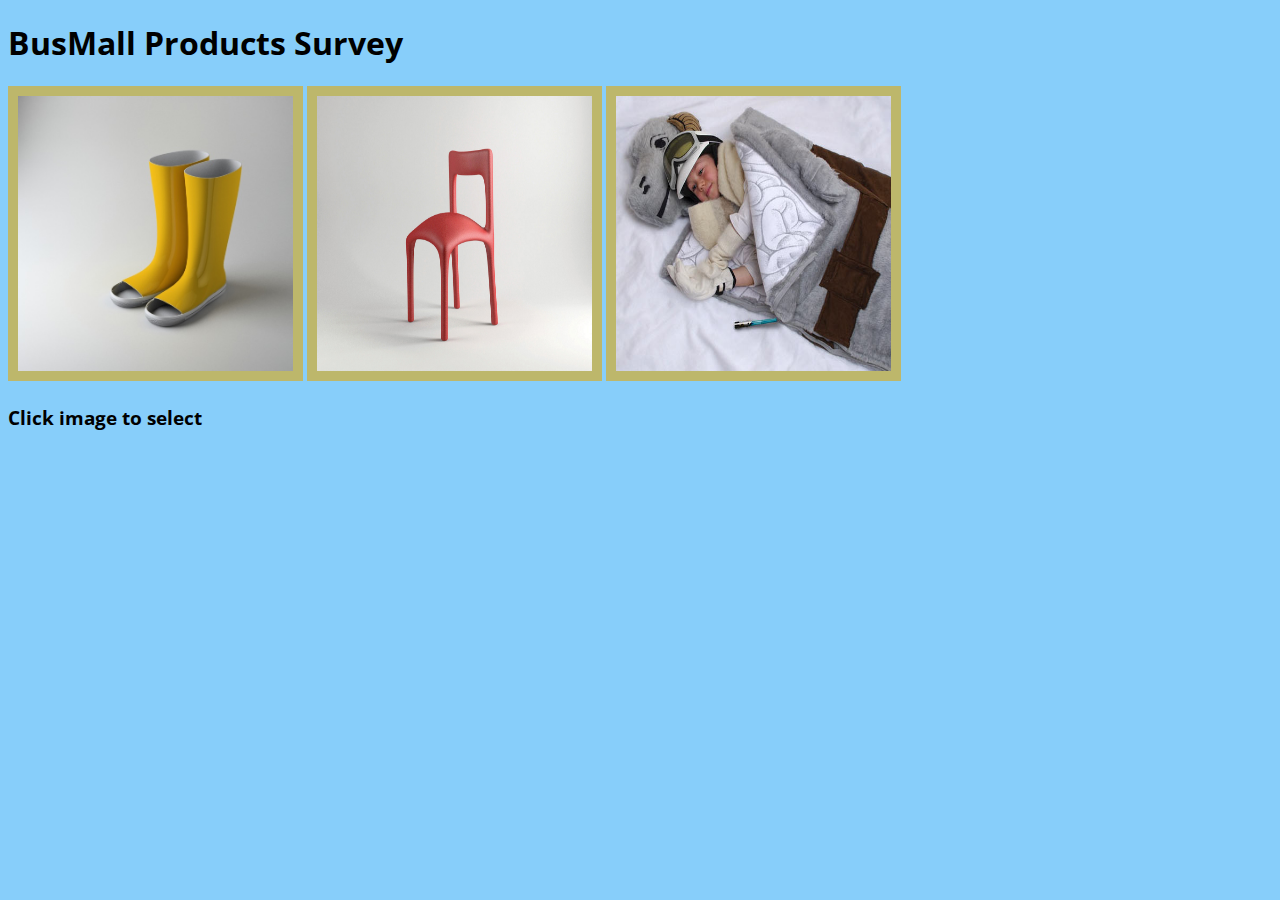
<file: index.html>
<!DOCTYPE html>
<html lang="en">
<head>
    <meta charset="UTF-8">
    <meta name="viewport" content="width=device-width, initial-scale=1.0">
    <meta http-equiv="X-UA-Compatible" content="ie=edge">
    <link rel="stylesheet" type="text/css" href="main.css">
    <link href="https://fonts.googleapis.com/css?family=Open+Sans+Condensed:300" rel="stylesheet">
    <title>Document</title>
</head>
<body>
    <div id="root"></div>

    <template id="app-template">
        <header>
            <h1>BusMall Products Survey</h1>
        </header>
        <main>
            <section id="display-img"></section>
            <section id="display-rpt"></section>
        </main>
    </template>

    <template id="pic-template">
        <div>
            <img id="image-1">
            <img id="image-2">
            <img id="image-3">
        </div>

        <h3>Click image to select</h3>
    </template>

    <template id="rpt-template">
        <h2 class="stats-rpt-header">Stats Report</h2>
        <table class="hidden">
            <thead>
                <tr>
                    <th>Product Name</th>
                    <th># Times Viewed</th>
                    <th># Times Selected</th>
                    <th>Percent Selected</th>
                </tr>
            </thead>
            <tbody></tbody>
        </table>
    </template>

    <template id="survey-report-template">
        <tr>
            <td class="product-name"></td>
            <td></td>
            <td></td>
            <td class="percent"></td>
        </tr>
    </template>
    
    <script src="SurveyReport.js"></script> 
    <script src="StatsReport.js"></script> 
    <script src="images.js"></script>
    <script src="functions.js"></script>
    <script src="DisplayPic.js"></script>
    <script src="app.js"></script> 
    <script src="main.js"></script>
</body>
</html>
</file>
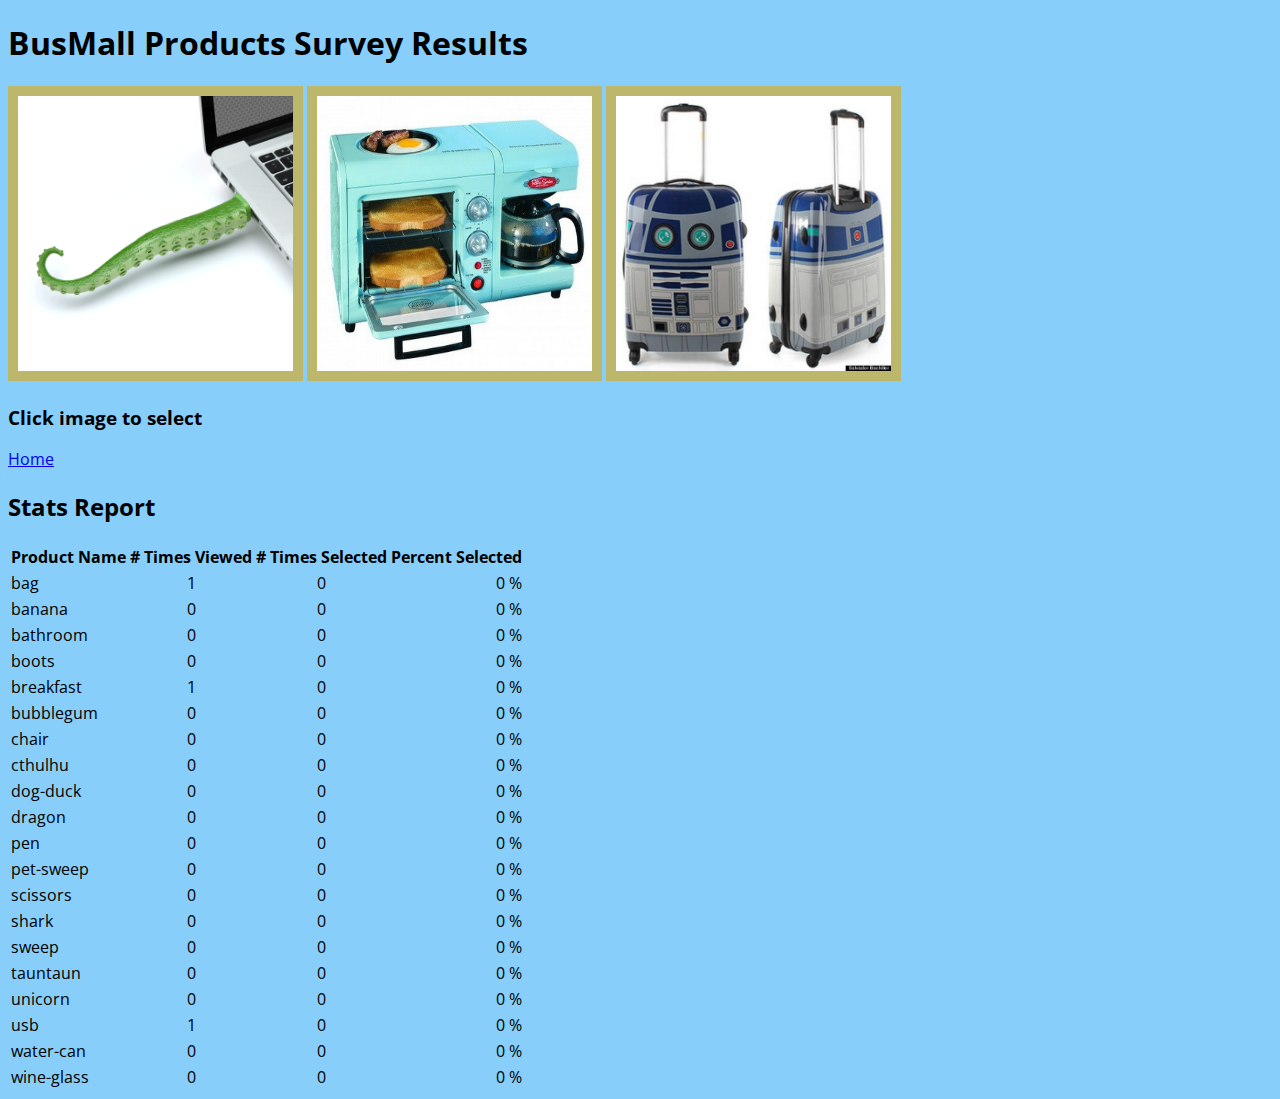
<file: report.html>
<!DOCTYPE html>
<html lang="en">
<head>
    <meta charset="UTF-8">
    <meta name="viewport" content="width=device-width, initial-scale=1.0">
    <meta http-equiv="X-UA-Compatible" content="ie=edge">
    <link rel="stylesheet" type="text/css" href="main.css">
    <link href="https://fonts.googleapis.com/css?family=Open+Sans+Condensed:300" rel="stylesheet">
    <title>Document</title>
</head>
<body>
    <div id="root"></div>

    <template id="app-template">
        <header>
            <h1>BusMall Products Survey Results</h1>
        </header>
        <main>
            <section id="display-img"></section>
            <a href="index.html">Home</a>
            <section id="display-rpt"></section>
        </main>
    </template>

    <template id="pic-template">
        <div>
            <img id="image-1">
            <img id="image-2">
            <img id="image-3">
        </div>

        <h3>Click image to select</h3>
    </template>

    <template id="rpt-template">
        <h2 class="stats-rpt-header">Stats Report</h2>
        <table class="hidden">
            <thead>
                <tr>
                    <th>Product Name</th>
                    <th># Times Viewed</th>
                    <th># Times Selected</th>
                    <th>Percent Selected</th>
                </tr>
            </thead>
            <tbody></tbody>
        </table>
    </template>

    <template id="survey-report-template">
        <tr>
            <td class="product-name"></td>
            <td></td>
            <td></td>
            <td class="percent"></td>
        </tr>
    </template>
    
    <script src="SurveyReport.js"></script> 
    <script src="StatsReport.js"></script> 
    <script src="images.js"></script>
    <script src="functions.js"></script>
    <script src="DisplayPic.js"></script>
    <script src="app.js"></script> 
    <script src="main.js"></script>
</body>
</html>
</file>
<file: main.css>
body {
    font-family: 'Open Sans Condensed', sans-serif;
    background-color: lightskyblue;
}

#pic-template {
    display: inline;
    justify-content: center;
}
#image-1, #image-2, #image-3 {
    height: 275px;
    width: 275px;
    border: 10px solid;
    color: darkkhaki;
    border-collapse: collapse;
}
td {
    text-align: center;
}
td.product-name {
    text-align: left;
}
td.percent {
    text-align: right;
}
</file>
